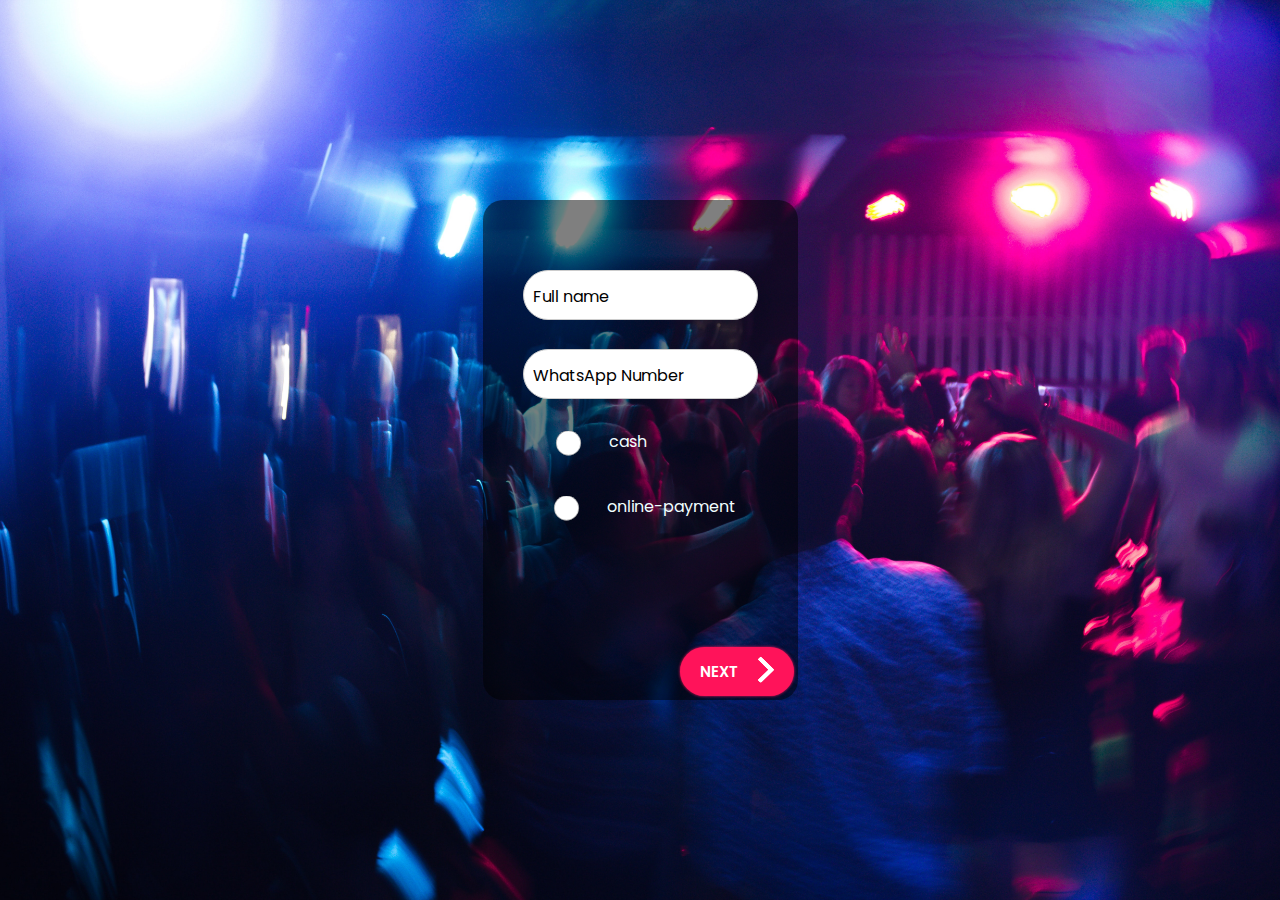
<file: index.html>
<!DOCTYPE html>
<html lang="en">
<head>
    <meta charset="UTF-8">
    <meta http-equiv="X-UA-Compatible" content="IE=edge">
    <meta name="viewport" content="width=device-width, initial-scale=1.0">
    <title>Payment</title>
    <link rel="stylesheet" href="style.css">
    <link rel="icon" href="cash.jpg" type="image/jpg">

</head>
<body>







  
   <div class="all">

  
<div class="container" id="page1">
  <div id="typing-effect">
    <div id="line1"></div>
    <div id="line2"></div>
  </div>
    <!-- <div class="brand-logo"></div> -->

    <div class="inputs">
      <!-- <iframe  name="hiddenConfirm" id="hiddenConfirm" style="display:none;" onload="if(submitted){window.location=}"></iframe> -->
        <form id="myForm" action="https://docs.google.com/forms/d/e/1FAIpQLSc5cHXVWWaGDjoQvlusTxGJXCpCyE9Pd5sOOKABd24glejbwg/formResponse" method="POST" target="hiddenConfirm">
          
         

        <div class="input-wrapper">
          <input type="text" name="entry.1405314269" id="fullNameInput" class="form-control" placeholder="Full Name">
          <label for="fullNameInput" class="control-label">Full name</label>
      </div>
 


        <div class="box">
            <div class="input-wrapper">
                <input type="text" name="entry.815742534" id="whatsappInput" class="form-control" placeholder="WhatsApp Number">
                <label for="whatsappInput" class="control-label">WhatsApp Number</label>
            </div>
        </div>
        <!-- <label class="option-label">
            <input type="radio" name="entry.1299154542" value="Cash"> 
           <span>Cash</span> 
          </label>
          
          <label class="option-label1">
            <input type="radio" name="entry.1299154542" id="option" value="Online Payment" > <span>Online Payment</span> 
          </label> -->
          <div class="radi0">
            <label for="cash">
          <input type="radio" name="entry.1299154542" id="cash" value="cash">
          <span>cash</span>
        </label>
            <label for="personal">
             
              <input type="radio" name="entry.1299154542" id="online-payment" value="online-payment">
              <span>online-payment</span>
            </label>
          </div>
       

        
              <button type="submit" id="submitButton" class="btn0">
              <div class="btn-conteiner">
                <a class="btn-content" href="#">
                  <span >NEXT</span>
                  <span class="icon-arrow">
                    <svg width="66px" height="43px" viewBox="0 0 66 43" version="1.1" xmlns="http://www.w3.org/2000/svg" xmlns:xlink="http://www.w3.org/1999/xlink">
                      <g id="arrow" stroke="none" stroke-width="1" fill="none" fill-rule="evenodd">
                        <path id="arrow-icon-one" d="M40.1543933,3.89485454 L43.9763149,0.139296592 C44.1708311,-0.0518420739 44.4826329,-0.0518571125 44.6771675,0.139262789 L65.6916134,20.7848311 C66.0855801,21.1718824 66.0911863,21.8050225 65.704135,22.1989893 C65.7000188,22.2031791 65.6958657,22.2073326 65.6916762,22.2114492 L44.677098,42.8607841 C44.4825957,43.0519059 44.1708242,43.0519358 43.9762853,42.8608513 L40.1545186,39.1069479 C39.9575152,38.9134427 39.9546793,38.5968729 40.1481845,38.3998695 C40.1502893,38.3977268 40.1524132,38.395603 40.1545562,38.3934985 L56.9937789,21.8567812 C57.1908028,21.6632968 57.193672,21.3467273 57.0001876,21.1497035 C56.9980647,21.1475418 56.9959223,21.1453995 56.9937605,21.1432767 L40.1545208,4.60825197 C39.9574869,4.41477773 39.9546013,4.09820839 40.1480756,3.90117456 C40.1501626,3.89904911 40.1522686,3.89694235 40.1543933,3.89485454 Z" fill="#FFFFFF"></path>
                        <path id="arrow-icon-two" d="M20.1543933,3.89485454 L23.9763149,0.139296592 C24.1708311,-0.0518420739 24.4826329,-0.0518571125 24.6771675,0.139262789 L45.6916134,20.7848311 C46.0855801,21.1718824 46.0911863,21.8050225 45.704135,22.1989893 C45.7000188,22.2031791 45.6958657,22.2073326 45.6916762,22.2114492 L24.677098,42.8607841 C24.4825957,43.0519059 24.1708242,43.0519358 23.9762853,42.8608513 L20.1545186,39.1069479 C19.9575152,38.9134427 19.9546793,38.5968729 20.1481845,38.3998695 C20.1502893,38.3977268 20.1524132,38.395603 20.1545562,38.3934985 L36.9937789,21.8567812 C37.1908028,21.6632968 37.193672,21.3467273 37.0001876,21.1497035 C36.9980647,21.1475418 36.9959223,21.1453995 36.9937605,21.1432767 L20.1545208,4.60825197 C19.9574869,4.41477773 19.9546013,4.09820839 20.1480756,3.90117456 C20.1501626,3.89904911 20.1522686,3.89694235 20.1543933,3.89485454 Z" fill="#FFFFFF"></path>
                        <path id="arrow-icon-three" d="M0.154393339,3.89485454 L3.97631488,0.139296592 C4.17083111,-0.0518420739 4.48263286,-0.0518571125 4.67716753,0.139262789 L25.6916134,20.7848311 C26.0855801,21.1718824 26.0911863,21.8050225 25.704135,22.1989893 C25.7000188,22.2031791 25.6958657,22.2073326 25.6916762,22.2114492 L4.67709797,42.8607841 C4.48259567,43.0519059 4.17082418,43.0519358 3.97628526,42.8608513 L0.154518591,39.1069479 C-0.0424848215,38.9134427 -0.0453206733,38.5968729 0.148184538,38.3998695 C0.150289256,38.3977268 0.152413239,38.395603 0.154556228,38.3934985 L16.9937789,21.8567812 C17.1908028,21.6632968 17.193672,21.3467273 17.0001876,21.1497035 C16.9980647,21.1475418 16.9959223,21.1453995 16.9937605,21.1432767 L0.15452076,4.60825197 C-0.0425130651,4.41477773 -0.0453986756,4.09820839 0.148075568,3.90117456 C0.150162624,3.89904911 0.152268631,3.89694235 0.154393339,3.89485454 Z" fill="#FFFFFF"></path>
                      </g>
                    </svg>
                  </span> 
               
                </a>
            </button>
              </div>
 
    </div>
    

  <div class="page2" id="page2">
      <!-- Content for page 2 -->
   
      <!-- Add your content for page 2 here -->
      
    <div class="circle">
      <img src="money.png" alt="money" class="img-m">
    </div>
    <div class="names">
      <ul>
    <li>Harsh Mavani <img src="[data-uri]" class="p1"/ >  <span>+91 7698183381</span>   </li>
    <li>Yash Vora <img src="[data-uri]"class="p2"/><span>+91 8155840466</span></li>
    <li>Hrashil Nariya <img src="[data-uri]"class="p3"/><span>+91 9265317091</span></li>
    </ul>
    </div>
    
    <button type="submit" id="nextButton1" onclick="submitForm()">
      <div class="btn-conteiner">
        <a class="btn-content" href="#">
          <span >SUBMIT</span>
          <span class="icon-arrow">
            <svg width="66px" height="43px" viewBox="0 0 66 43" version="1.1" xmlns="http://www.w3.org/2000/svg" xmlns:xlink="http://www.w3.org/1999/xlink">
              <g id="arrow" stroke="none" stroke-width="1" fill="none" fill-rule="evenodd">
                <path id="arrow-icon-one" d="M40.1543933,3.89485454 L43.9763149,0.139296592 C44.1708311,-0.0518420739 44.4826329,-0.0518571125 44.6771675,0.139262789 L65.6916134,20.7848311 C66.0855801,21.1718824 66.0911863,21.8050225 65.704135,22.1989893 C65.7000188,22.2031791 65.6958657,22.2073326 65.6916762,22.2114492 L44.677098,42.8607841 C44.4825957,43.0519059 44.1708242,43.0519358 43.9762853,42.8608513 L40.1545186,39.1069479 C39.9575152,38.9134427 39.9546793,38.5968729 40.1481845,38.3998695 C40.1502893,38.3977268 40.1524132,38.395603 40.1545562,38.3934985 L56.9937789,21.8567812 C57.1908028,21.6632968 57.193672,21.3467273 57.0001876,21.1497035 C56.9980647,21.1475418 56.9959223,21.1453995 56.9937605,21.1432767 L40.1545208,4.60825197 C39.9574869,4.41477773 39.9546013,4.09820839 40.1480756,3.90117456 C40.1501626,3.89904911 40.1522686,3.89694235 40.1543933,3.89485454 Z" fill="#FFFFFF"></path>
                <path id="arrow-icon-two" d="M20.1543933,3.89485454 L23.9763149,0.139296592 C24.1708311,-0.0518420739 24.4826329,-0.0518571125 24.6771675,0.139262789 L45.6916134,20.7848311 C46.0855801,21.1718824 46.0911863,21.8050225 45.704135,22.1989893 C45.7000188,22.2031791 45.6958657,22.2073326 45.6916762,22.2114492 L24.677098,42.8607841 C24.4825957,43.0519059 24.1708242,43.0519358 23.9762853,42.8608513 L20.1545186,39.1069479 C19.9575152,38.9134427 19.9546793,38.5968729 20.1481845,38.3998695 C20.1502893,38.3977268 20.1524132,38.395603 20.1545562,38.3934985 L36.9937789,21.8567812 C37.1908028,21.6632968 37.193672,21.3467273 37.0001876,21.1497035 C36.9980647,21.1475418 36.9959223,21.1453995 36.9937605,21.1432767 L20.1545208,4.60825197 C19.9574869,4.41477773 19.9546013,4.09820839 20.1480756,3.90117456 C20.1501626,3.89904911 20.1522686,3.89694235 20.1543933,3.89485454 Z" fill="#FFFFFF"></path>
                <path id="arrow-icon-three" d="M0.154393339,3.89485454 L3.97631488,0.139296592 C4.17083111,-0.0518420739 4.48263286,-0.0518571125 4.67716753,0.139262789 L25.6916134,20.7848311 C26.0855801,21.1718824 26.0911863,21.8050225 25.704135,22.1989893 C25.7000188,22.2031791 25.6958657,22.2073326 25.6916762,22.2114492 L4.67709797,42.8607841 C4.48259567,43.0519059 4.17082418,43.0519358 3.97628526,42.8608513 L0.154518591,39.1069479 C-0.0424848215,38.9134427 -0.0453206733,38.5968729 0.148184538,38.3998695 C0.150289256,38.3977268 0.152413239,38.395603 0.154556228,38.3934985 L16.9937789,21.8567812 C17.1908028,21.6632968 17.193672,21.3467273 17.0001876,21.1497035 C16.9980647,21.1475418 16.9959223,21.1453995 16.9937605,21.1432767 L0.15452076,4.60825197 C-0.0425130651,4.41477773 -0.0453986756,4.09820839 0.148075568,3.90117456 C0.150162624,3.89904911 0.152268631,3.89694235 0.154393339,3.89485454 Z" fill="#FFFFFF"></path>
              </g>
            </svg>
          </span> 
       
        </a>
    </button>

  </div>

<div class="page3" id="page3">
  
    <div class="box">
      <!-- <div class="input-wrapper">
          <input type="text" name="entry.1708802866" id="fullNameInput" class="form-control" placeholder="Full Name">
          <label for="fullNameInput" class="control-label">Full name</label>
      </div>
  </div> -->
  <!-- <div class="box">
    <div class="input-wrapper1">
        <input type="text" name="entry.1405314269" id="fullNameInput1" class="form-control1" placeholder="Full Name">
        <label for="fullNameInput" class="control-label1">transition upi</label>
    </div> -->
    <div class="box1" id="box1">
      <div class="input-wrapper1">
          <input type="text" name="entry.1708802866" id="fullNameInput1" class="form-control1" placeholder="Full Name">
          <label for="fullNameInput" class="control-label1">Enter Transition UPI</label>
      </div>
    </div>
<div class="qr">
  <img src="qr.jpg" alt="qrcode">
</div>


   
  <button type="submit" id="lastbtn" onclick="submitForm()" >
  
    <div class="btn-conteiner">
      <a class="btn-content" href="#">
        <span >SUBMIT</span>
        <span class="icon-arrow">
          <svg width="66px" height="43px" viewBox="0 0 66 43" version="1.1" xmlns="http://www.w3.org/2000/svg" xmlns:xlink="http://www.w3.org/1999/xlink">
            <g id="arrow" stroke="none" stroke-width="1" fill="none" fill-rule="evenodd">
              <path id="arrow-icon-one" d="M40.1543933,3.89485454 L43.9763149,0.139296592 C44.1708311,-0.0518420739 44.4826329,-0.0518571125 44.6771675,0.139262789 L65.6916134,20.7848311 C66.0855801,21.1718824 66.0911863,21.8050225 65.704135,22.1989893 C65.7000188,22.2031791 65.6958657,22.2073326 65.6916762,22.2114492 L44.677098,42.8607841 C44.4825957,43.0519059 44.1708242,43.0519358 43.9762853,42.8608513 L40.1545186,39.1069479 C39.9575152,38.9134427 39.9546793,38.5968729 40.1481845,38.3998695 C40.1502893,38.3977268 40.1524132,38.395603 40.1545562,38.3934985 L56.9937789,21.8567812 C57.1908028,21.6632968 57.193672,21.3467273 57.0001876,21.1497035 C56.9980647,21.1475418 56.9959223,21.1453995 56.9937605,21.1432767 L40.1545208,4.60825197 C39.9574869,4.41477773 39.9546013,4.09820839 40.1480756,3.90117456 C40.1501626,3.89904911 40.1522686,3.89694235 40.1543933,3.89485454 Z" fill="#FFFFFF"></path>
              <path id="arrow-icon-two" d="M20.1543933,3.89485454 L23.9763149,0.139296592 C24.1708311,-0.0518420739 24.4826329,-0.0518571125 24.6771675,0.139262789 L45.6916134,20.7848311 C46.0855801,21.1718824 46.0911863,21.8050225 45.704135,22.1989893 C45.7000188,22.2031791 45.6958657,22.2073326 45.6916762,22.2114492 L24.677098,42.8607841 C24.4825957,43.0519059 24.1708242,43.0519358 23.9762853,42.8608513 L20.1545186,39.1069479 C19.9575152,38.9134427 19.9546793,38.5968729 20.1481845,38.3998695 C20.1502893,38.3977268 20.1524132,38.395603 20.1545562,38.3934985 L36.9937789,21.8567812 C37.1908028,21.6632968 37.193672,21.3467273 37.0001876,21.1497035 C36.9980647,21.1475418 36.9959223,21.1453995 36.9937605,21.1432767 L20.1545208,4.60825197 C19.9574869,4.41477773 19.9546013,4.09820839 20.1480756,3.90117456 C20.1501626,3.89904911 20.1522686,3.89694235 20.1543933,3.89485454 Z" fill="#FFFFFF"></path>
              <path id="arrow-icon-three" d="M0.154393339,3.89485454 L3.97631488,0.139296592 C4.17083111,-0.0518420739 4.48263286,-0.0518571125 4.67716753,0.139262789 L25.6916134,20.7848311 C26.0855801,21.1718824 26.0911863,21.8050225 25.704135,22.1989893 C25.7000188,22.2031791 25.6958657,22.2073326 25.6916762,22.2114492 L4.67709797,42.8607841 C4.48259567,43.0519059 4.17082418,43.0519358 3.97628526,42.8608513 L0.154518591,39.1069479 C-0.0424848215,38.9134427 -0.0453206733,38.5968729 0.148184538,38.3998695 C0.150289256,38.3977268 0.152413239,38.395603 0.154556228,38.3934985 L16.9937789,21.8567812 C17.1908028,21.6632968 17.193672,21.3467273 17.0001876,21.1497035 C16.9980647,21.1475418 16.9959223,21.1453995 16.9937605,21.1432767 L0.15452076,4.60825197 C-0.0425130651,4.41477773 -0.0453986756,4.09820839 0.148075568,3.90117456 C0.150162624,3.89904911 0.152268631,3.89694235 0.154393339,3.89485454 Z" fill="#FFFFFF"></path>
            </g>
          </svg>
        </span> 
     
      </a>
  </button>
  
</div>  
</div> 
</form>
<iframe name="hiddenConfirm" id="hiddenConfirm" style="display:none;" onload="if(submitted) { window.location.href = 'payy.html'; }"></iframe>
      <script src="script.js"></script>
</body>
</html>
</file>
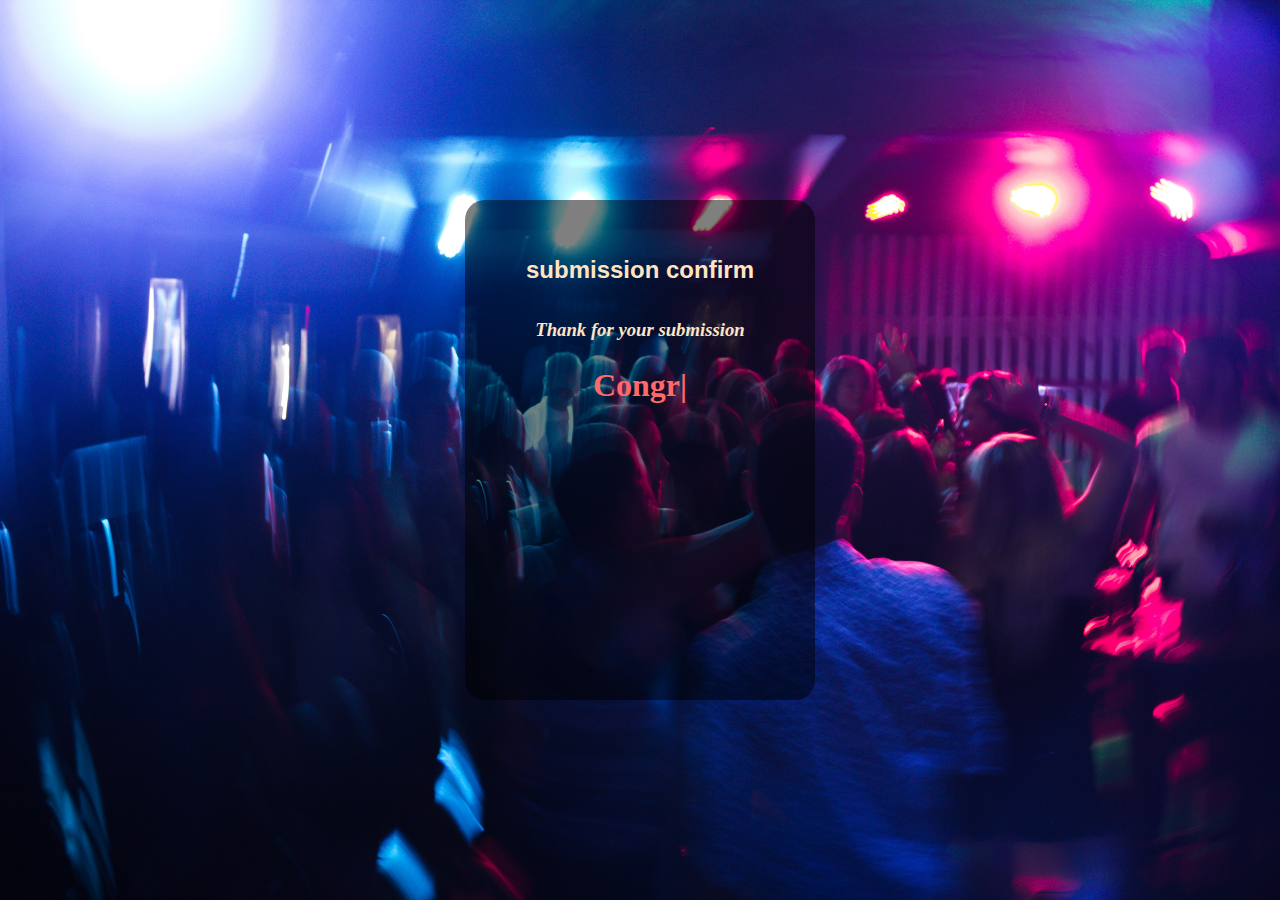
<file: payy.html>
<!DOCTYPE html>
<html lang="en">
<head>
    <meta charset="UTF-8">
    <meta http-equiv="X-UA-Compatible" content="IE=edge">
    <meta name="viewport" content="width=device-width, initial-scale=1.0">
    <title>Payment</title>
    <link rel="stylesheet" href="st.css">
    <link rel="icon" href="cash.jpg" type="image/jpg">
</head>
<body>
    

<div class="container1">
    <!-- <div class="brand-logo"></div> -->
    <h1>submission confirm</h1>
    <h3>Thank for your submission</h3>
    <h2 class="h" id="line"></h2>
</div>
    
<script>
 const text = 'Congratulations! You are invited to the biggest party of the year';
    const fresherPartyText = 'Fresher Party!';
    let typingSpeed = 70;
    let index = 0;
    const line = document.getElementById("line");

    function type() {
      if (index < text.length) {
        line.innerHTML += text.charAt(index);
        index++;
        if (index === Math.floor(text.length / 2)) {
          // Adjust typing speed in the middle of the text
          typingSpeed = 50; // Adjust this value for the desired speed
        }
        setTimeout(type, typingSpeed);
      } else if (index === text.length) {
        line.innerHTML += '<br><br>';
        index++;
        setTimeout(type, typingSpeed);
      } else if (index - text.length - 1 < fresherPartyText.length) {
        line.innerHTML += fresherPartyText.charAt(index - text.length - 1);
        index++;
        setTimeout(type, 10);
      }
    }

    setTimeout(type, 0);
</script>
      
</body>

</html>
</file>
<file: style.css>
@import url('https://fonts.googleapis.com/css2?family=Poppins:wght@400;900&display=swap');









input {
  caret-color: red;
}

body {
  margin: 0;
  width: 100%; 
  height: 100vh; /* Change height to 100vh */

  background: rgba(236, 240, 243, 0.9);

  display: flex;
  align-items: center; 
  text-align: center;
  justify-content: center;
  place-items: center;

  /* overflow: hidden; */

  font-family: 'Poppins', sans-serif;

  background-image: url('hello.jpg');

  background-size: cover;  
  background-repeat: no-repeat;
  background-position:  center; /* Added */
}
  
#fullNameInput::placeholder{
    color: transparent;
}

#whatsappInput::placeholder{
  color: transparent;
}
.container {
  position: relative;
  width: 350px;
  max-width: 90%; /* Added max-width for responsiveness */
  height: 500px;
  border-radius: 20px;
  padding: 40px;
  box-sizing: border-box;
  background: rgba(0, 0, 0, 0.5);
  margin: auto;
  animation: slide-up2 2.5s forwards;
  transition: transform 0.5s ease-in-out;
}
@keyframes slide-up2 {
  from {
    bottom: -15%;
    opacity: 0;
  }
  to {
    bottom: 10%;
    opacity: 1;
  }
}
.input-wrapper {
    position: relative;
    margin-bottom: 1em; /* Adjust as needed */
    margin-top: 1.8em;
  }
  
  .form-control {
    display: block;
    line-height: 2em;
    margin: 0;
    padding-left: 10px;
    width: 100%;
    font-size: medium;
    border: 1px solid #ccc;
    border-radius: 25px;
    box-sizing: border-box;
    font-weight: 500;
  }
  
  .control-label {
    position: absolute;
    top: 0.9em; /* Adjust to position the label */
    left: 10px;
    pointer-events: none;
    transition: 0.2s ease-out;
  }
  
  .form-control:focus + .control-label,
  .form-control:not(:placeholder-shown) + .control-label {
    top: -1.2em;
    font-size: 14px;
    color: #f1f4c6; /* Color for the floating label when active */
  }
  
  /* Adjust the color and styles as needed for the floating label */
  
  /* Optional: Add some styles for the border when focused */
  .form-control:focus {
    border-color: #b84d69; /* Color for the input border when focused */
  }
  

/* .brand-logo {
  height: 100px;
  width: 100px;
  background: url("https://img.icons8.com/color/100/000000/twitter--v2.png");
  margin: auto;
  border-radius: 50%;
  box-sizing: border-box;
  box-shadow: 7px 7px 10px #cbced1, -7px -7px 10px white;
} */
.option1{
  display: inline;
  border: #1DA1F2;
}
#typing-effect {
  margin-top: 10px;
  font-weight: 900;
  font-size: 1.8rem;
  color: #e84a5f;
  letter-spacing: 1px;
}

.inputs {
  text-align: left;
  margin-top: 30px;
}

label, input, button {
  display: block;
  width: 100%;
  padding: 0;
  border: none;
  outline: none;
  box-sizing: border-box;
}

label {
  margin-bottom: 4px;
}

label:nth-of-type(2) {
  margin-top: 12px;
}


input {
  padding: 10px;
  padding-left: 20px;
  height: 50px;
  font-size: 14px;
  border-radius: 50px;
  
}


a {
  position: absolute;
  font-size: 8px;
  bottom: 4px;
  right: 4px;
  text-decoration: none;
  color: black;
  background: yellow;
  border-radius: 10px;
  padding: 2px;
}

h1 {
  position: absolute;
  top: 0;
  left: 0;
}
/* Style for the radio button options */

.option-label {
  display: flex;
  align-items: center;
  transform:translate(10px,2px);
  margin-bottom: 10px;
  margin-left: -80px;
  font-size: 18px;
  
  
}
.option-label  span{
  position: relative;
  left: -20%;
  color: #ccc;
}

.option-label input[type="radio"] {
  margin-right: 10px;
  vertical-align: middle;
  transform: scale(0.5);
}

.option-label:hover {
  cursor: pointer;
}


.class-radio{
  display: flex;
  
}
#cash{
  display: block;
  transform: scale(0.5);
  margin-left: -4.5rem;
}

#online-payment{
  display: block;
  transform: scale(0.5);
  margin-left: -4.6rem;
}

.radi0 label {
  display: flex;
  align-items: center;
  margin-left: 0rem;
  margin-right: 20px; /* Adjust as needed for spacing */
}

.radi0 input {
  display: flex;
}

.radi0 span {
  color: azure;
  margin-left: -80px;
}

.btn-container {
  display: flex;
  justify-content: flex-end; /* Align to the right */
  margin-right: 30px; /* 30px from the right */
  color: #ffffff; /* Adjust the color property */
  background-color: #ff135a; /* Adjust the background-color property */
  border: 1px solid #ff145b80; /* Adjust the border property */
  box-shadow: 0 2px 4px rgba(0, 0, 0, 0.5); /* Adjust the box-shadow property */
}

@media (max-width: 767px) {
  .radi0 label {
    display: flex;
    margin-bottom: 5px; /* Adjust the margin as needed */
    margin-right: 0; /* Adjust the margin-right property */
  }
}

/* Optional: Adjust styles for better compatibility with iOS Safari */
@media (-webkit-min-device-pixel-ratio: 2), (min-resolution: 192dpi) {
  .btn-container {
    border: 1px solid #ff145b; /* Adjust border for high-density displays */
    box-shadow: 0 2px 4px rgba(0, 0, 0, 0.2); /* Adjust box-shadow for high-density displays */
  }
}

.btn-container {
  display: flex;
  justify-content: center;
  color: #ffffff; /* Adjust the color property */
  background-color: #ff135a; /* Adjust the background-color property */
  border: 1px solid #ff145b80; /* Adjust the border property */
  box-shadow: 0 2px 4px rgba(0, 0, 0, 0.5); /* Adjust the box-shadow property */
}



.btn-conteiner {
    display: flex;
    justify-content: center;
    --color-text: #ffffff;
    --color-background: #ff135a;
    --color-outline: #ff145b80;
    --color-shadow: #00000080;
  }


  .btn-content {
    display: flex;
    align-items: center;
    padding: 0.2px 20px;
    text-decoration: none;
    font-family: 'Poppins', sans-serif;
    font-weight: 600;
    font-size: 15px;
    color: var(--color-text);
    background: var(--color-background);
    transition: 1s;
    border-radius: 100px;
    box-shadow: 0 0 0.2em 0 var(--color-background);
  }
  
  .btn-content:hover, .btn-content:focus {
    transition: 0.5s;
    -webkit-animation: btn-content 1s;
    animation: btn-content 1s;
    outline: 0.1em solid transparent;
    outline-offset: 0.2em;
    box-shadow: 0 0 0.4em 0 var(--color-background);
  }
  
  .btn-content .icon-arrow {
    transition: 0.5s;
    margin-right: 0px;
    transform: scale(0.6);
  }
  
  .btn-content:hover .icon-arrow {
    transition: 0.5s;
    margin-right: 25px;
  }
  
  .icon-arrow {
    width: 20px;
    margin-left: 15px;
    position: relative;
    top: 6%;
  }
    
  /* SVG */
  #arrow-icon-one {
    transition: 0.4s;
    transform: translateX(-60%);
  }
  
  #arrow-icon-two {
    transition: 0.5s;
    transform: translateX(-30%);
  }
  
  .btn-content:hover #arrow-icon-three {
    animation: color_anim 1s infinite 0.2s;
  }
  
  .btn-content:hover #arrow-icon-one {
    transform: translateX(0%);
    animation: color_anim 1s infinite 0.6s;
  }
  
  .btn-content:hover #arrow-icon-two {
    transform: translateX(0%);
    animation: color_anim 1s infinite 0.4s;
  }
  
  /* SVG animations */
  @keyframes color_anim {
    0% {
      fill: white;
    }
  
    50% {
      fill: var(--color-background);
    }
  
    100% {
      fill: white;
    }
  }
  
  /* Button animations */
  @-webkit-keyframes btn-content {
    0% {
      outline: 0.2em solid var(--color-background);
      outline-offset: 0;
    }
  }
  
  @keyframes btn-content {
    0% {
      outline: 0.2em solid var(--color-background);
      outline-offset: 0;
    }
  }
  .page1-hidden {
    transform: translateX(-100%);
    opacity: 0;
  }
  
   
.page2{
  position: relative;
  width: 350px;
  max-width: 90%; 
  height: 500px;
  border-radius: 20px;
  padding: 40px;
  box-sizing: border-box;
  background: rgba(0, 0, 0, 0.5);
  margin: auto;
  bottom: 10%;
  display: none;
  }

  .circle {
    position: absolute;
    top: 10px; /* Adjust as needed for positioning */
    left: calc(50% - 75px); /* Adjust as needed for positioning */
    width: 150px;
    height: 150px;
    background-color: white;
    border-radius: 50%;
   
  }
  
  .img-m{
    position: absolute;
    display: flex;
    height: 150px;
    width: 150px;
  }

  .names{
    display: flex;
    position: absolute;
    top: 35%;
    left: -12%;
  }

  .names ul li{
    list-style: none;
    font-size: large;
    color: aliceblue;
    padding: 10px;
    left: 10px;
   
  }
  .names ul li img {
    margin-top: 2px;
    display: inline;
  }
  .names ul li span{
    margin-left: 25px;
  }
.p1{
  top: 20px;
  display: flex;
  position: absolute;
}
.p2{
  top: 69px;
  
  position: absolute;
}
.p3{
  top: 120px;
  
  position: absolute;
}



.page3{
  position: relative;
  width: 350px;
  max-width: 90%; 
  height: 500px;
  border-radius: 20px;
  padding: 40px;
  box-sizing: border-box;
  background: rgba(0, 0, 0, 0.5);
  margin: auto;
  bottom: 10%;
  display: none;
}
.page2-hidden {
  transform: translateX(-100%);
  opacity: 0;
}
#page3 .form-control1 {
  border: 1px solid #ccc;
  padding: 10px;
  width: 100%;
}

#page3 .control-label1 {
  position: absolute;
  pointer-events: none;
  left: -8px;
  top: 10px;
  transition: 0.2s ease all;
  font-size: 14px;
  color: #333;
}


#page3 .input-wrapper1 {
  position: relative;
  margin-bottom: 1em;
}

#page3 .form-control1:focus + .control-label1,
#page3 .form-control1:not(:placeholder-shown) + .control-label1 {
  font-size: 14px;
  top: -18px;
  color:#ccc;
}
.page3::placeholder{
  color: transparent;
  display: none;
}

.form-control1::placeholder{
  color: transparent;
  display: none;
}

.qr img{
  position: absolute;
  height: 280px;
  width: 290px;
  left: 4.8%;
  border-radius: 20%;

}
</file>
<file: st.css>
body {
    margin: 0;
    width: 100%; 
    height: 100vh; /* Change height to 100vh */
  
    background: rgba(236, 240, 243, 0.9);
  
    display: flex;
    align-items: center; 
    text-align: center;
    justify-content: center;
    place-items: center;
  
    /* overflow: hidden; */
  
   
  
    background-image: url('hello.jpg');
  
    background-size: cover;  
    background-repeat: no-repeat;
    background-position:  center; /* Added */
  }


.container1 {
    position: relative;
    width: 350px;
    max-width: 90%; /* Added max-width for responsiveness */
    height: 500px;
    border-radius: 20px;
    padding: 40px;
    box-sizing: border-box;
    background: rgba(0, 0, 0, 0.5);
    margin: auto;
    animation: slide-up1 2.5s forwards;
    transition: transform 0.5s ease-in-out;
  }
  @keyframes slide-up1 {
    from {
      bottom: -15%;
      opacity: 0;
    }
    to {
      bottom: 10%;
      opacity: 1;
    }

}
.container1 h1{
    display: inline-block;
    font-size: x-large;
    font-weight: 900;
    font-family: sans-serif;
    color: bisque;
}
.container1 h3{
    font-style: italic;
    color:bisque;
}
.h{
    font-family: "Slabien", serif;
    color: #FF6969;
    font-size: xx-large;
}
.h::after {
    content: "|";
    animation: blink-caret 0.75s infinite;
  }

  @keyframes blink-caret {
    0%, 100% { opacity: 0; }
    50% { opacity: 1; }
  }
</file>
